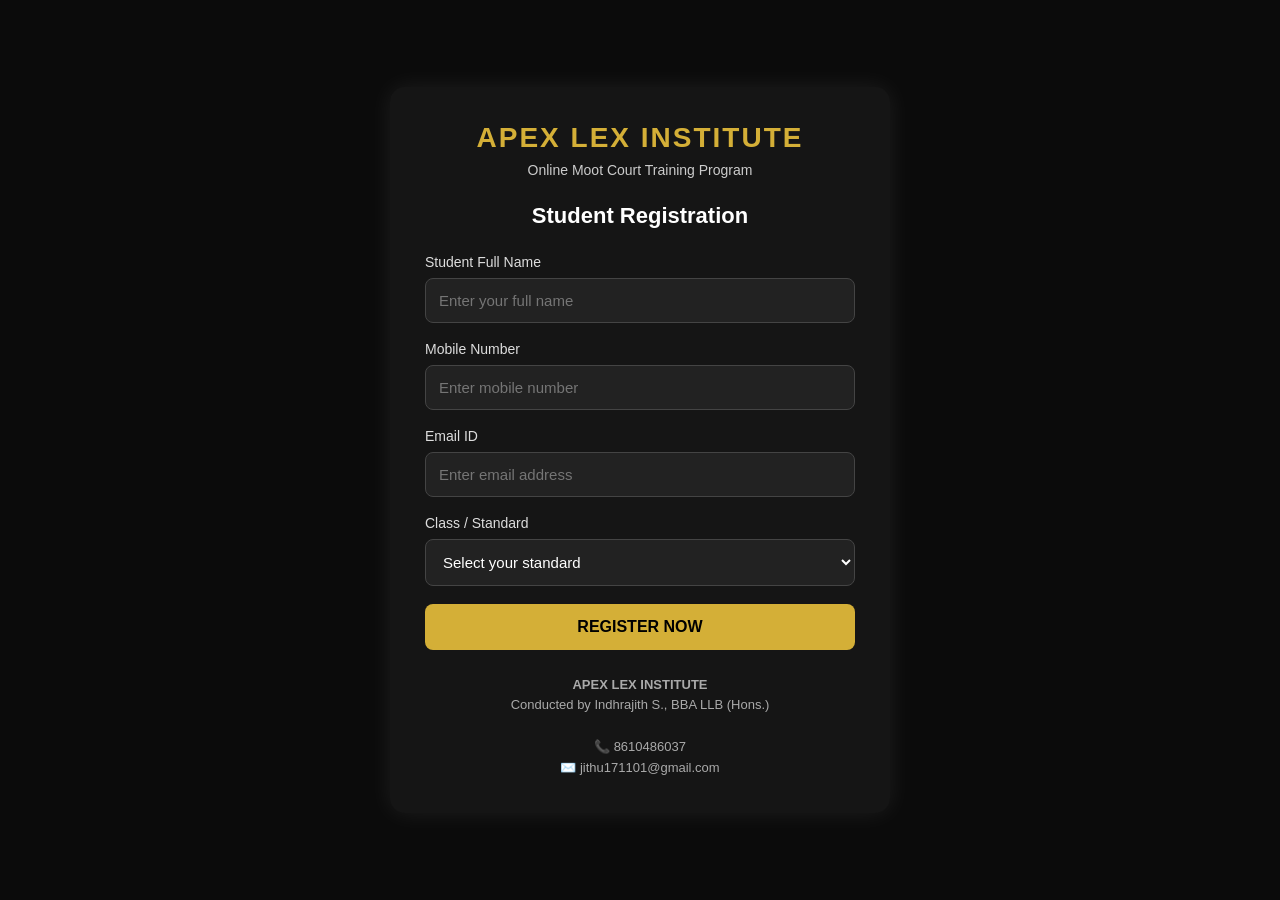
<file: html/index1.html>
<!DOCTYPE html>
<html lang="en">
<head>
  <meta charset="UTF-8">
  <meta name="viewport" content="width=device-width, initial-scale=1.0">

  <title>APEX LEX INSTITUTE - Registration</title>

  <style>
    * {
      box-sizing: border-box;
    }

    body {
      margin: 0;
      font-family: Arial, sans-serif;
      background: #0b0b0b;
      color: #ffffff;
      min-height: 100vh;
      display: flex;
      justify-content: center;
      align-items: center;
      padding: 20px;
    }

    .container {
      width: 100%;
      max-width: 500px;
      background: #151515;
      padding: 35px;
      border-radius: 15px;
      box-shadow: 0 0 25px rgba(255, 255, 255, 0.08);
    }

    .logo {
      text-align: center;
      margin-bottom: 10px;
    }

    .logo h1 {
      margin: 0;
      font-size: 28px;
      letter-spacing: 2px;
      color: #d4af37;
    }

    .logo p {
      margin: 8px 0 25px;
      color: #cccccc;
      font-size: 14px;
    }

    h2 {
      text-align: center;
      margin-bottom: 25px;
      font-size: 22px;
    }

    label {
      display: block;
      margin-bottom: 8px;
      font-size: 14px;
      color: #dddddd;
    }

    input,
    select {
      width: 100%;
      padding: 13px;
      margin-bottom: 18px;
      border: 1px solid #444;
      border-radius: 8px;
      background: #222;
      color: #ffffff;
      font-size: 15px;
      outline: none;
    }

    input:focus,
    select:focus {
      border-color: #d4af37;
    }

    button {
      width: 100%;
      padding: 14px;
      border: none;
      border-radius: 8px;
      background: #d4af37;
      color: #000000;
      font-size: 16px;
      font-weight: bold;
      cursor: pointer;
      transition: 0.3s;
    }

    button:hover {
      background: #f0cf63;
    }

    button:disabled {
      opacity: 0.6;
      cursor: not-allowed;
    }

    #message {
      display: none;
      margin-top: 20px;
      padding: 15px;
      border-radius: 8px;
      background: #173d25;
      color: #8cffad;
      text-align: center;
      line-height: 1.6;
    }

    .contact {
      text-align: center;
      margin-top: 25px;
      font-size: 13px;
      color: #aaaaaa;
      line-height: 1.6;
    }
  </style>
</head>

<body>

  <div class="container">

    <div class="logo">
      <h1>APEX LEX INSTITUTE</h1>
      <p>Online Moot Court Training Program</p>
    </div>

    <h2>Student Registration</h2>

    <form id="registrationForm">

      <label for="name">Student Full Name</label>
      <input
        type="text"
        id="name"
        name="name"
        placeholder="Enter your full name"
        required
      >

      <label for="mobile">Mobile Number</label>
      <input
        type="tel"
        id="mobile"
        name="mobile"
        placeholder="Enter mobile number"
        pattern="[0-9]{10}"
        maxlength="10"
        required
      >

      <label for="email">Email ID</label>
      <input
        type="email"
        id="email"
        name="email"
        placeholder="Enter email address"
        required
      >

      <label for="standard">Class / Standard</label>
      <select id="standard" name="standard" required>
        <option value="">Select your standard</option>
        <option value="6th">6th Standard</option>
        <option value="7th">7th Standard</option>
        <option value="8th">8th Standard</option>
        <option value="9th">9th Standard</option>
        <option value="10th">10th Standard</option>
        <option value="11th">11th Standard</option>
        <option value="12th">12th Standard</option>
      </select>

      <button type="submit" id="submitBtn">
        REGISTER NOW
      </button>

    </form>

    <div id="message"></div>

    <div class="contact">
      <strong>APEX LEX INSTITUTE</strong><br>
      Conducted by Indhrajith S., BBA LLB (Hons.)<br><br>
      📞 8610486037<br>
      ✉️ jithu171101@gmail.com
    </div>

  </div>

  <script>
    const scriptURL =
      "https://script.google.com/macros/s/AKfycbwItIy253_j1VjILxMCoIgj78WTE53rTisBJXnGJ_VIw2F8UTy57wVMjyfLzL4ihz5s/exec";

    const form = document.getElementById("registrationForm");
    const message = document.getElementById("message");
    const submitBtn = document.getElementById("submitBtn");

    form.addEventListener("submit", function (e) {

      e.preventDefault();

      submitBtn.disabled = true;
      submitBtn.textContent = "SUBMITTING...";

      const formData = new FormData(form);

      fetch(scriptURL, {
        method: "POST",
        body: formData,
        mode: "no-cors"
      })
      .then(function () {

        form.reset();

        message.innerHTML =
          "✅ Registration Successful!<br>" +
          "We will contact you shortly.";

        message.style.display = "block";

        submitBtn.disabled = false;
        submitBtn.textContent = "REGISTER NOW";

      })
      .catch(function (error) {

        console.error(error);

        message.innerHTML =
          "❌ Registration failed.<br>" +
          "Please try again.";

        message.style.display = "block";

        submitBtn.disabled = false;
        submitBtn.textContent = "REGISTER NOW";

      });

    });
  </script>

</body>
</html>
</file>
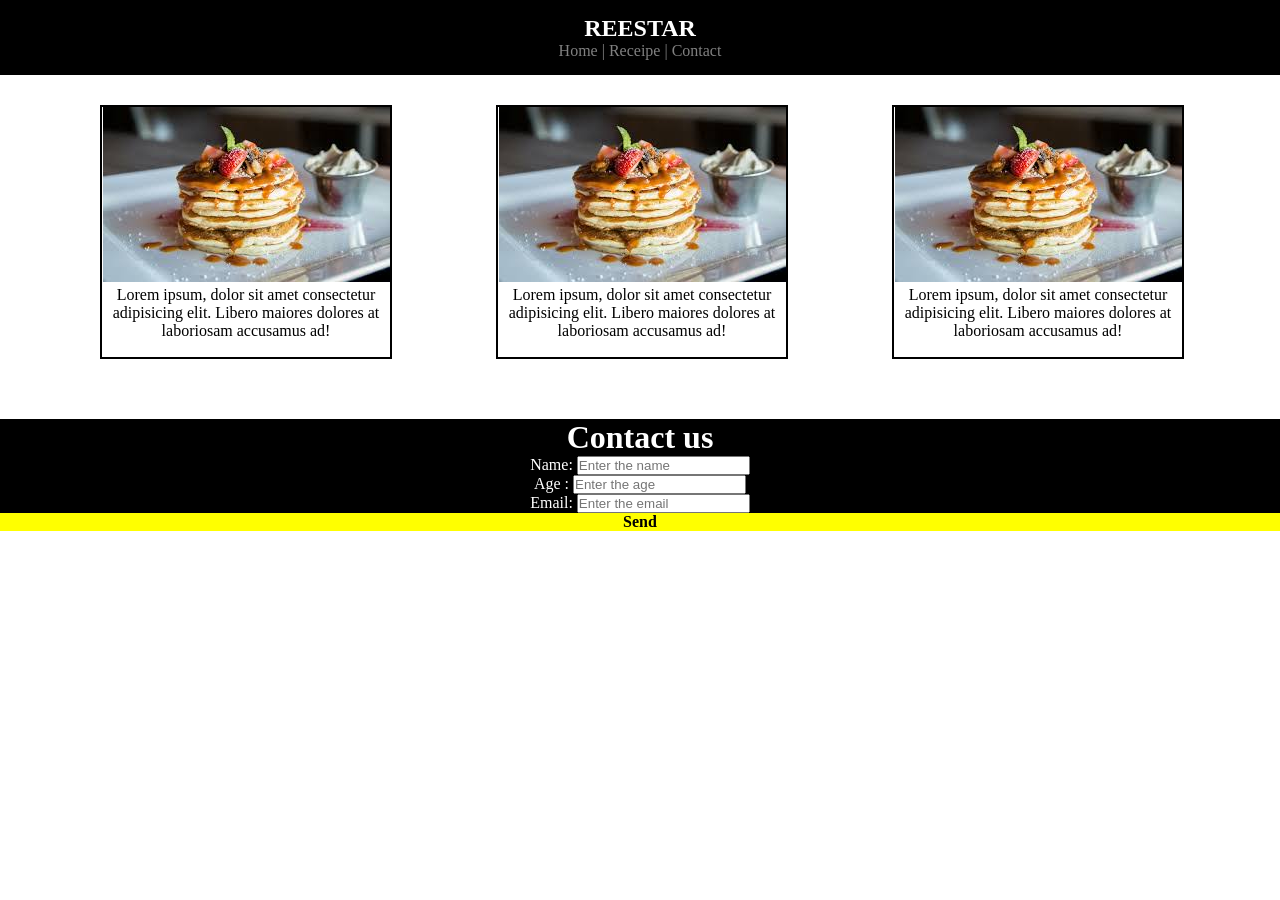
<file: html/reestar.html>
<!DOCTYPE html>
<html lang="en">
<head>
    <meta charset="UTF-8">
    <meta name="viewport" content="width=device-width, initial-scale=1.0">
    <title>REESTAR</title>
    <link rel="stylesheet" href="../css/reestar.css">
</head>
<body>
    <div claas="header">
<nav>
        <h1>REESTAR</h1>
        <ul>
            <li>Home |</li>
            <li>Receipe |</li>
            <li>Contact </li>
        </ul>
</nav>
    </div>
    <div class="products">
        <div class="box">
<img src="../images/ima1.jpg">
<p>Lorem ipsum, dolor sit amet consectetur adipisicing elit. Libero maiores dolores at laboriosam accusamus ad!</p>
</div>
<div class="box">
    <img src="../images/ima1.jpg">
    <p>Lorem ipsum, dolor sit amet consectetur adipisicing elit. Libero maiores dolores at laboriosam accusamus ad!</p>
    </div>
    <div class="box">
        <img src="../images/ima1.jpg">
        <p>Lorem ipsum, dolor sit amet consectetur adipisicing elit. Libero maiores dolores at laboriosam accusamus ad!</p>
        </div>
</div>
    <div class="contact">
        <h1>Contact us</h1>
        <div class="text">
            
        
            
            <tr>
                <td>Name:</td>  <input type="text" placeholder="Enter the name">
                </tr> <br>
                <tr>
                <td>Age  :</td>  <input type="number" placeholder="Enter the age">
                </tr> <br>
                <tr>
                <td>Email:</td>  <input type="text" placeholder="Enter the email">
                </tr> <br>
                
        
        </div> 
        <h4 style="color: black; background-color: yellow;">Send</h4>        
            
                
            
    </div>
</body>
</html>
</file>
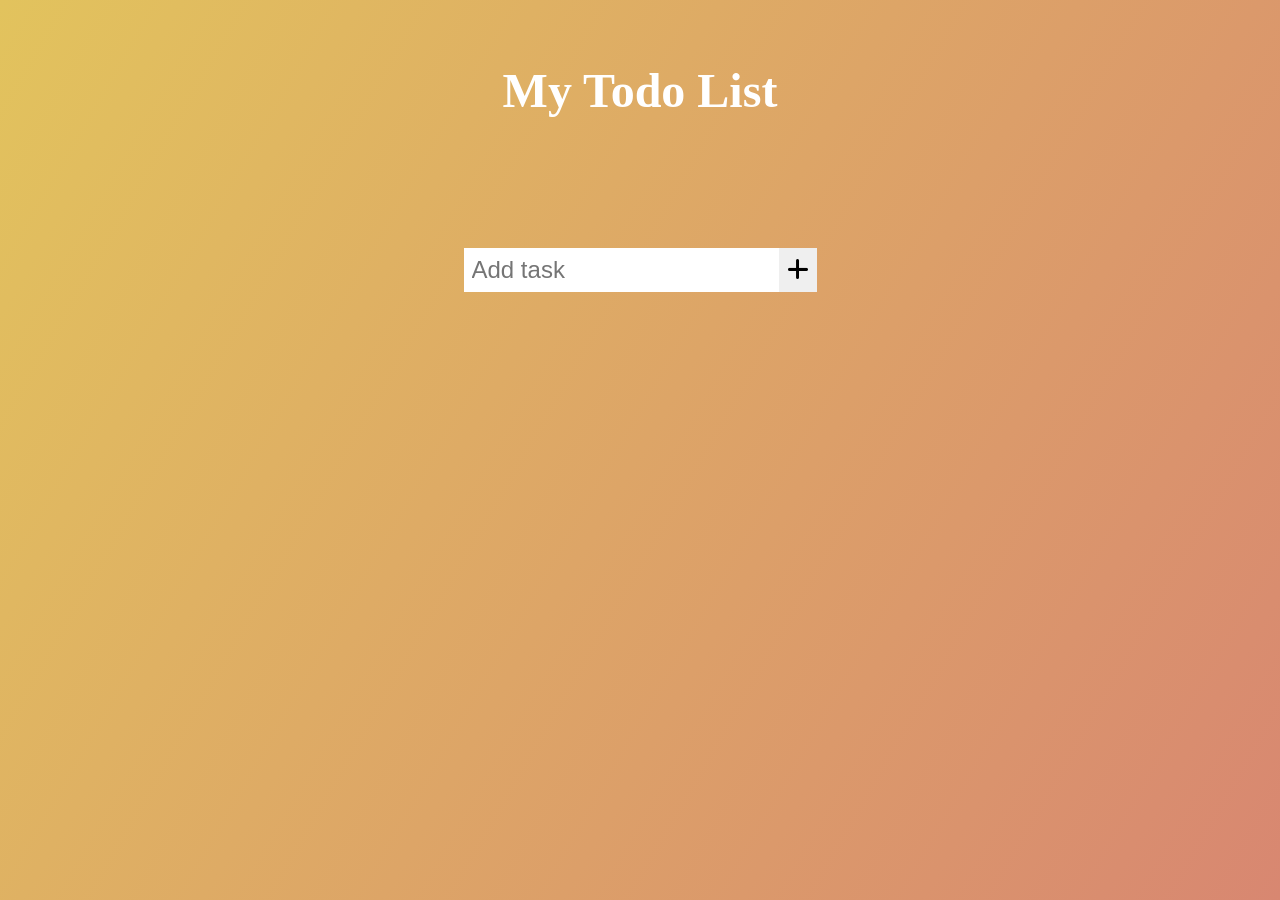
<file: html/todo.html>
<!DOCTYPE html>
<html lang="en">
<head>
    <meta charset="UTF-8">
    <meta name="viewport" content="width=device-width, initial-scale=1.0">
    <link rel="stylesheet" href="../css/todo.css">
    <link rel="stylesheet" href="https://cdnjs.cloudflare.com/ajax/libs/font-awesome/6.6.0/css/all.min.css" integrity="sha512-Kc323vGBEqzTmouAECnVceyQqyqdsSiqLQISBL29aUW4U/M7pSPA/gEUZQqv1cwx4OnYxTxve5UMg5GT6L4JJg==" crossorigin="anonymous" referrerpolicy="no-referrer" />
    <title>TODO PROJECT</title>
</head>
<body>
<h1>My Todo List</h1>
<form >
    <input type="text" class="input-box" placeholder="Add task">
    <button type="submit" class="add-button"><i class="fa-solid fa-plus"></i></button>
</form>

<div class="todo-list-container">
    <ul class="todo-list">
        
    </ul>
</div>

    <script src="../js/todo.js"></script>
    
</body>
</html>
</file>
<file: css/reestar.css>
*{
    margin: 0;
    padding: 0;
}
nav{
    background-color: black;
    color: white;
    padding: 15px;
    text-align: center;
}
ul,li{
    display: inline;
    }
    ul{
        cursor: pointer;
    }
    li{
        color: gray;
    }
    li:hover{
        color: white;
    }
    .box{
        
        display: inline-block;
        border-color: black;
        border-width: 2px;
        border-style: solid;
        width: 288px;
        height: 250px;
        margin-left: 100px;
        text-align: center;
        margin-top: 30px;

    }
    .box:hover{
        background-color: black;
        color:white;
        text-align: center;
    }
    .contact{
        margin-top: 60px;
        background-color: black;
        color: white;
        text-align: center;
    }
</file>
<file: css/todo.css>
*{
    padding: 0;
    margin: 0;
    box-sizing: border-box;
}
h1{
    font-size: 3rem;
}

body{
    background-image: linear-gradient(120deg, #e2c35d,#d88771) ;
    color: white;
    min-height: 100vh;
}

h1,
form,
.todo-list-container,
.todo-container{
    display: flex;
    justify-content: center;
    align-items: center;
    min-height: 20vh;
}
input,
button{
    border: none;
    outline: none;
    font-size: 1.5rem;
}
.input-box,
.add-button{
    padding: 0.5rem;
}

.todo-container{
    background-color: white;
    margin: 1rem 0rem;
    min-height: fit-content;
    width: 100%;
}
.todo-item{
    list-style: none;
    flex-grow: 1;
    color: black;
    font-size: 1.5rem;
    padding: 0rem 1rem;
}
.delete-btn,
.complete-btn{
cursor: pointer;
}

.fa-check,
.fa-trash-can{
    padding: 0.5rem;
    pointer-events: none;
    color: white;
}

.delete-btn{
    background-color: red;
}
.complete-btn{
    background-color: green;
}
.completed{
    opacity: 0.5;
    text-decoration: line-through;
}
</file>
